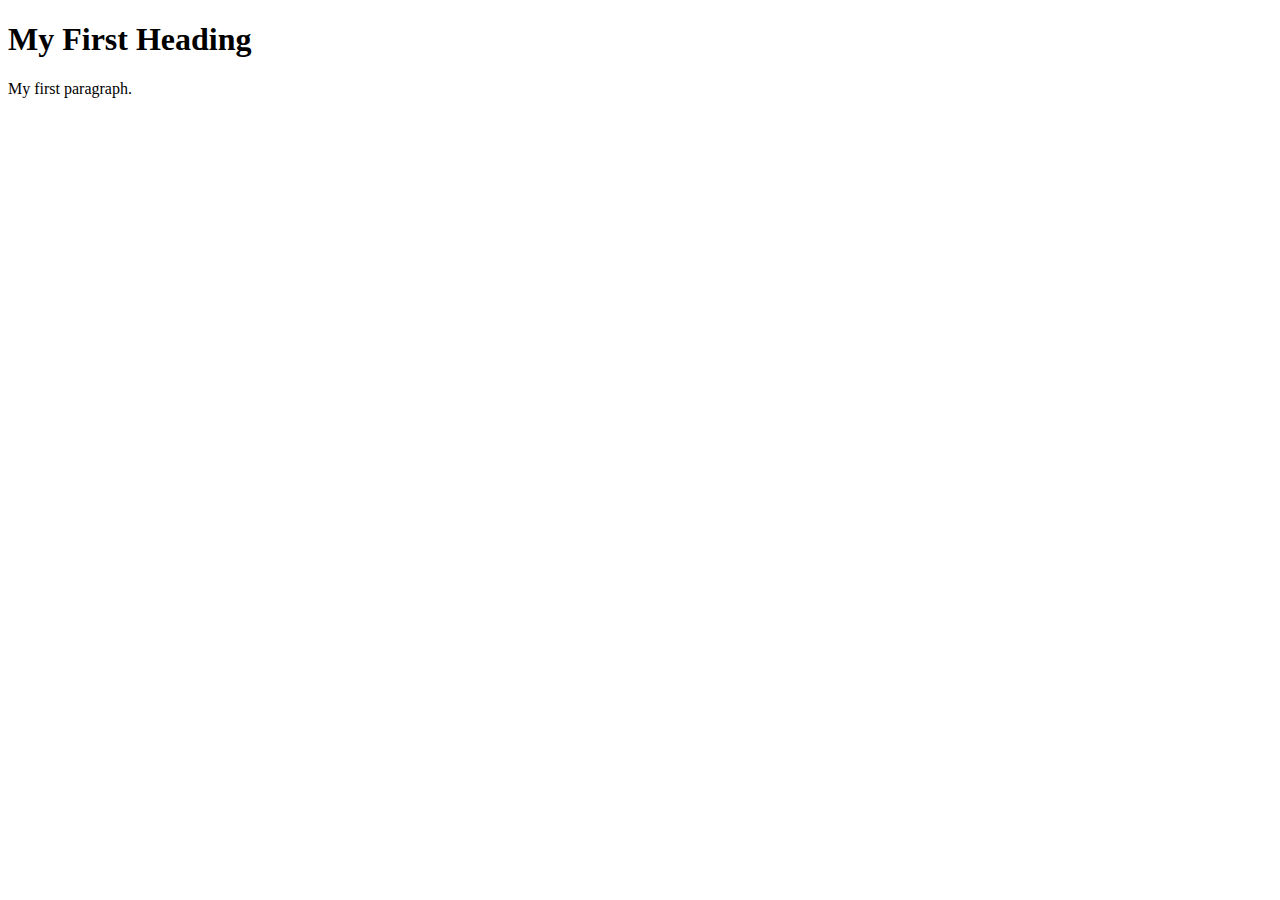
<file: Example1.html>
<!DOCTYPE html>
<html>

<!-- Richard Davies, Data Science -->

<!-- Commenting you code is vital, vital, vital -->
<!-- This is how you add comments to HTML -->

<!-- You can also include
multi - line comments
if you find that useful -->

<!-- To comment something out, use the short-cut CTRL & the "/" key -->

<!-- HTML files have two fundamental parts. (1) The head, (2) The body -->

<!-- The head contains things that you do not see on the page -->

<head>
    <title>Page Title</title>
</head>

<!-- The body contains thigs you see -->
<!-- Most elements both open and close, with the content in the middle -->
<!-- Indenting is optional, but helps with readability -->
<body>
    <h1>My First Heading</h1>
    <p>My first paragraph.</p>
</body>
</html>
</file>
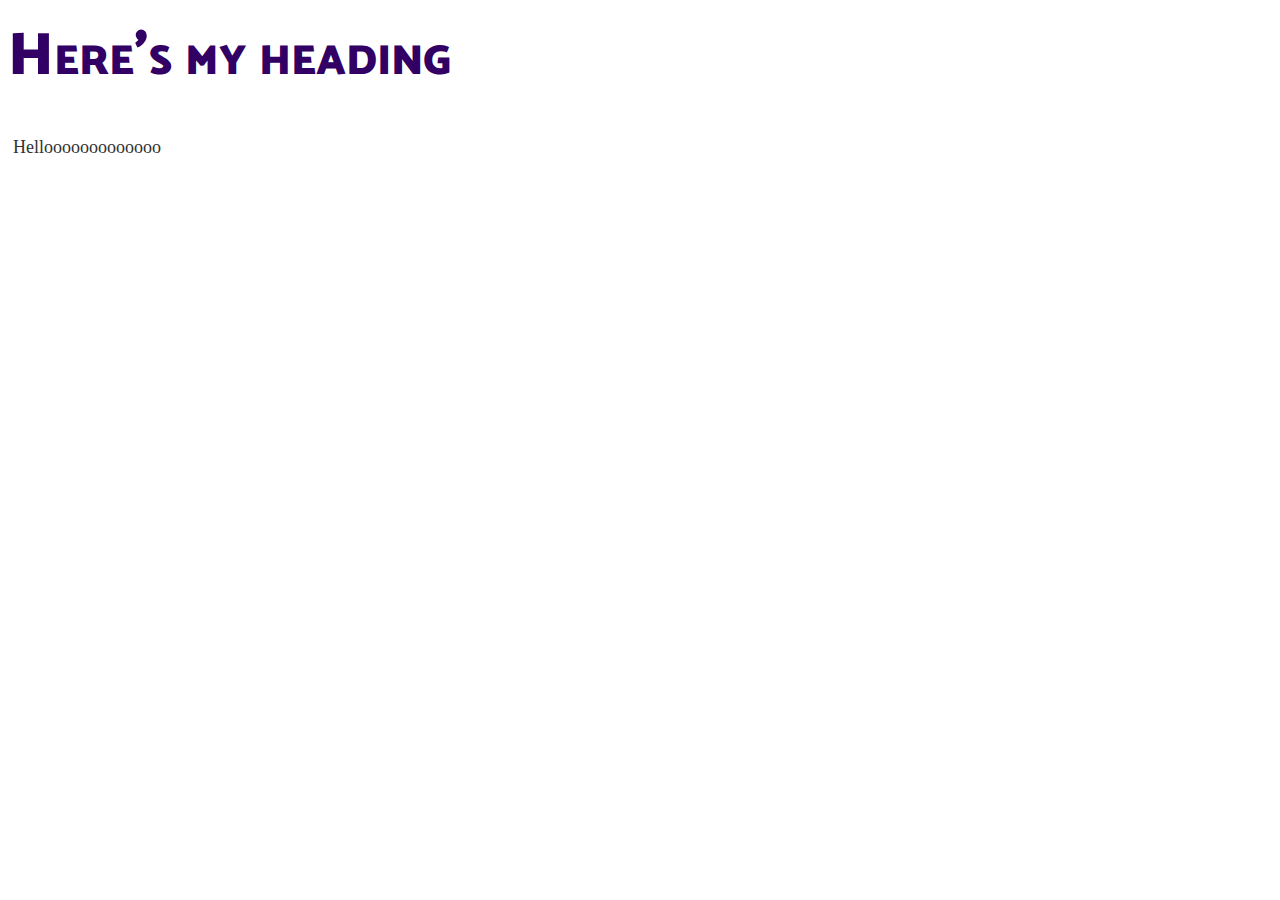
<file: Example2.html>
<!DOCTYPE html>

<!-- Richard Davies, Data Science -->

<html>

<head>
    <title>Richard's Second Example</title>

<!-- Link to my CSS file -->
<!-- The link needs to point to the CSS file, so it needs to be in the right place -->
    <link rel="stylesheet" href="Example2.css">
</head>


<body>

<h1>Here's my heading</h1>
<p>Hellooooooooooooo</p>

</body>
</html>
</file>
<file: Example2.css>
/* Richard Davies */
/* Data Science */

/* This is a comment in CSS */

/* This is a 
multi line comment */

/* CSS files can be used to access e.g. fonts */
@import url('https://fonts.googleapis.com/css2?family=Catamaran:wght@900&display=swap');


/* Format my paragraph */
p {
	font-size: 18px;
	margin: 5px 5px;
	line-height: 22.4px;
	color: #323232;
}

/* Format my heading */
h1 {
	font-family: "Catamaran";
	font-variant: small-caps;
	font-size: 60px;
	color: #320064;
	font-weight: 900;
	margin: 0px 0px 30px 0px;
}
</file>
